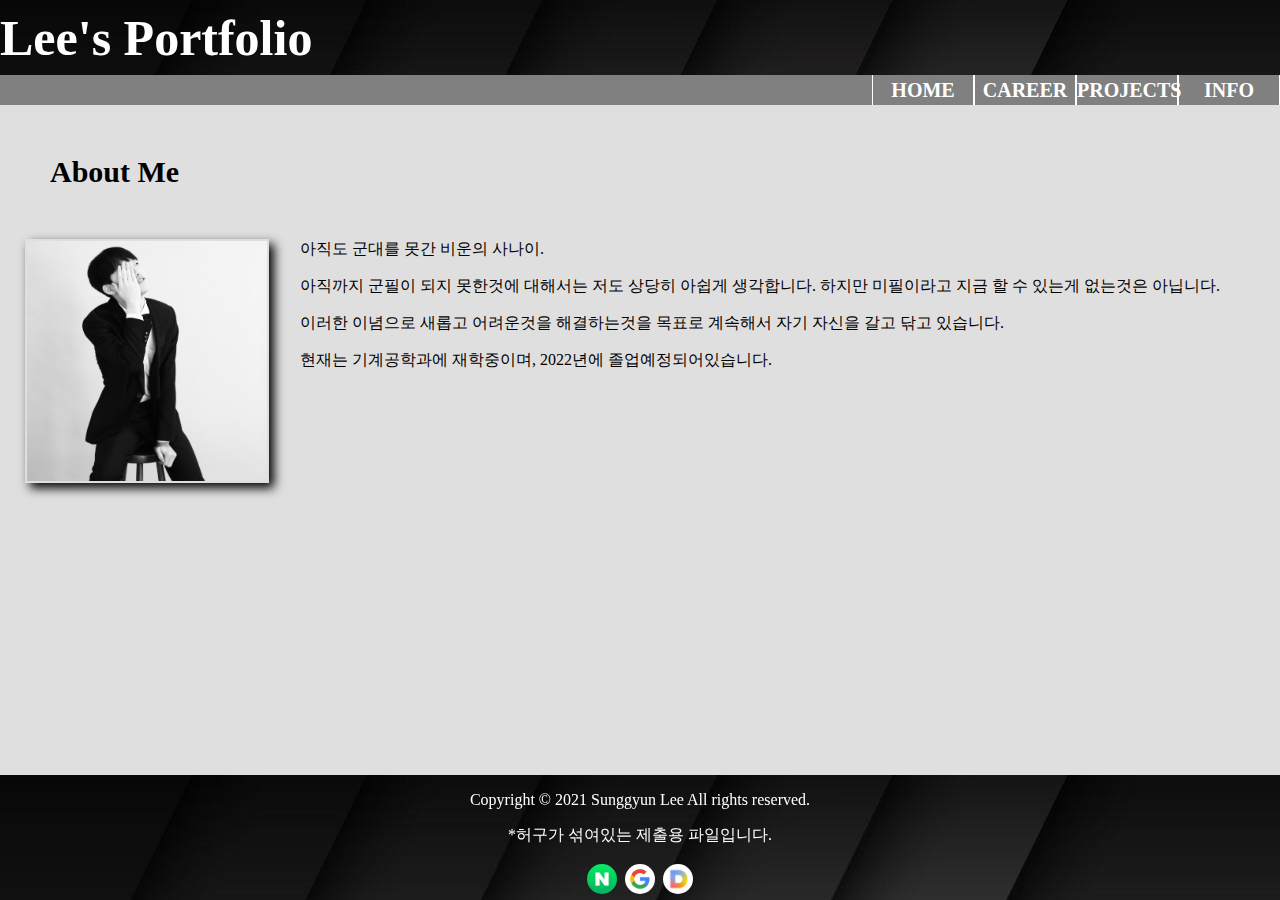
<file: index.html>
<!DOCTYPE html>
<html lang="ko">
<head>
    <meta charset="UTF-8">
    <meta http-equiv="X-UA-Compatible" content="IE=edge">
    <meta name="viewport" content="width=device-width, initial-scale=1.0">
    <title>Lee's Portfolio</title>
    <link rel="stylesheet" href="mpfs.css">
</head>
<body>
    <header>
        <h1>Lee's Portfolio</h1>
    </header>
    <nav>
        <ul>
            <li><a class="link" href="info.html">INFO</a></li>
            <li><a class="link" href="project.html">PROJECTS</a></li>
            <li><a class="link" href="career.html">CAREER</a></li>
            <li><a class="link" href="index.html">HOME</a></li>
        </ul>
    </nav>
    <div class="content">
        <section class="section1">
            <h3>About Me</h3>
            <img src="sglee.jpg" alt="" class="img1"id="home-pic">
            <p>아직도 군대를 못간 비운의 사나이.</p>
            <p>아직까지 군필이 되지 못한것에 대해서는 저도 상당히 아쉽게 생각합니다. 하지만 미필이라고 지금 할 수 있는게 없는것은 아닙니다.</p>
            <p>이러한 이념으로 새롭고 어려운것을 해결하는것을 목표로 계속해서 자기 자신을 갈고 닦고 있습니다.</p>
            <p> 현재는 기계공학과에 재학중이며, 2022년에 졸업예정되어있습니다.</p>
        </section>
    </div>
    <footer>
        <p>Copyright &copy; 2021 Sunggyun Lee All rights reserved.</p>
        <p>*허구가 섞여있는 제출용 파일입니다.</p>
        <a href="http://www.naver.com"><img src="naver.png" alt="네이버"></a>
        <a href="http://www.google.com"><img src="google.png" alt="구글"></a>
        <a href="http://www.daum.net"><img src="daum.png" alt="다음"></a>
    </footer>
</body>
</html>
</file>
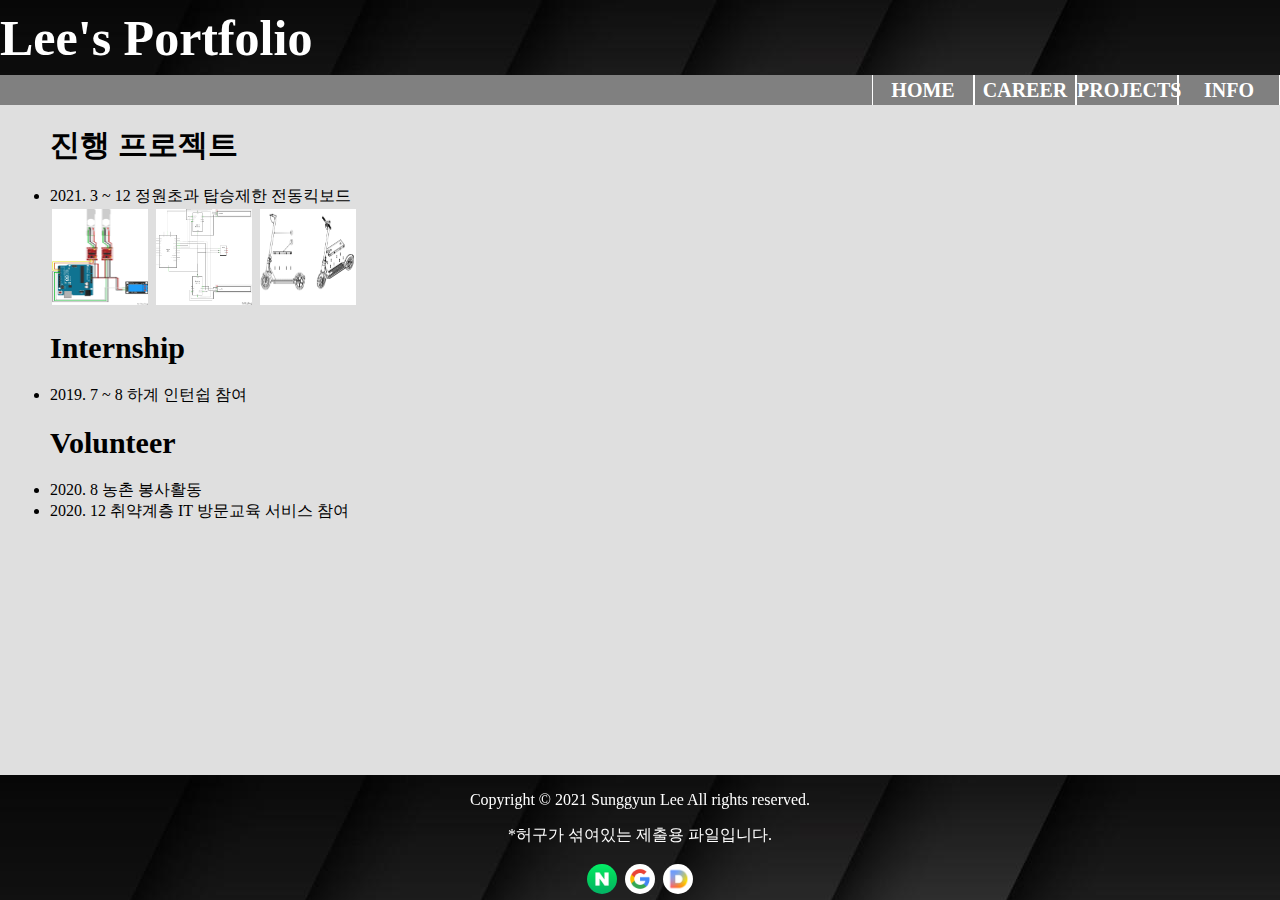
<file: career.html>
<!DOCTYPE html>
<html lang="ko">
<head>
    <meta charset="UTF-8">
    <meta http-equiv="X-UA-Compatible" content="IE=edge">
    <meta name="viewport" content="width=device-width, initial-scale=1.0">
    <title>Lee's Portfolio</title>
    <link rel="stylesheet" href="mpfs.css">
</head>
<body>
    <header>
        <h1>Lee's Portfolio</h1>
    </header>
    <nav>
        <ul>
            <li><a class="link" href="info.html">INFO</a></li>
            <li><a class="link" href="project.html">PROJECTS</a></li>
            <li><a class="link" href="career.html">CAREER</a></li>
            <li><a class="link" href="index.html">HOME</a></li>
        </ul>
    </nav>
    <div class="content">
        <section class="section4">
            <h3>진행 프로젝트</h3>
            <ul>
                <li>2021. 3 ~ 12 정원초과 탑승제한 전동킥보드</li>
            </ul>
            <div id="pic-container">
                <img src="ca1.png" alt="" id="ca1" class="ca-pic">
                <img src="ca2.png" alt="" id="ca2" class="ca-pic">
                <img src="ca3.png" alt="" id="ca3" class="ca-pic">
            </div>
            <h3>Internship</h3>
            <ul>
                <li>2019. 7 ~ 8 하계 인턴쉽 참여</li>
            </ul>
            <h3>Volunteer</h3>
            <ul>
                <li>2020. 8 농촌 봉사활동</li>
                <li>2020. 12 취약계층 IT 방문교육 서비스 참여</li>
            </ul>
        </section>
    </div>
    <footer>
        <p>Copyright &copy; 2021 Sunggyun Lee All rights reserved.</p>
        <p>*허구가 섞여있는 제출용 파일입니다.</p>
        <a href="http://www.naver.com"><img src="naver.png" alt="네이버"></a>
        <a href="http://www.google.com"><img src="google.png" alt="구글"></a>
        <a href="http://www.daum.net"><img src="daum.png" alt="다음"></a>
    </footer>
</body>
</html>
</file>
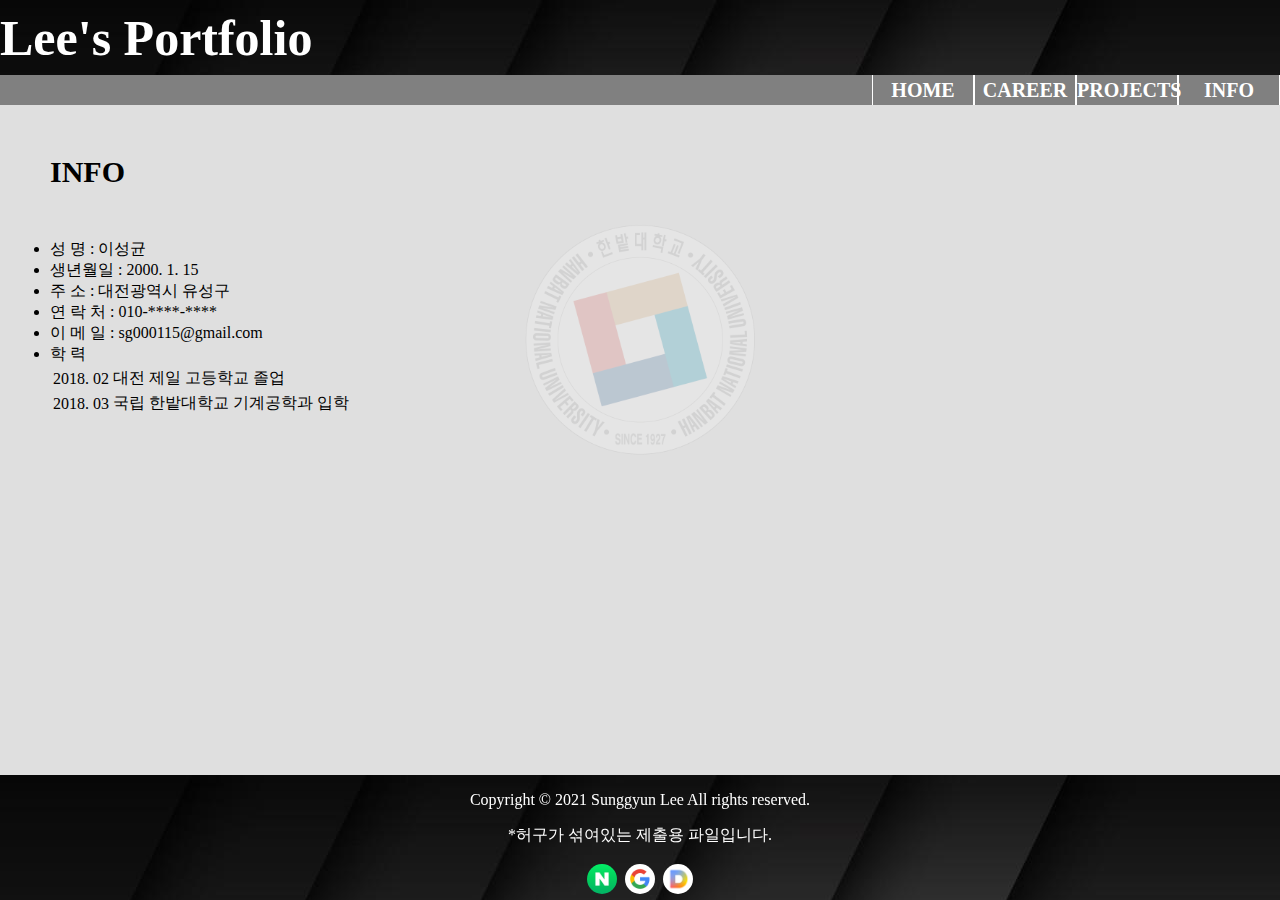
<file: info.html>
<!DOCTYPE html>
<html lang="ko">
<head>
    <meta charset="UTF-8">
    <meta http-equiv="X-UA-Compatible" content="IE=edge">
    <meta name="viewport" content="width=device-width, initial-scale=1.0">
    <title>Lee's Portfolio</title>
    <link rel="stylesheet" href="mpfs.css">
</head>
<body>
    <header>
        <h1>Lee's Portfolio</h1>
    </header>
    <nav>
        <ul>
            <li><a class="link" href="info.html">INFO</a></li>
            <li><a class="link" href="project.html">PROJECTS</a></li>
            <li><a class="link" href="career.html">CAREER</a></li>
            <li><a class="link" href="index.html">HOME</a></li>
        </ul>
    </nav>
    <div class="content">
        <section class="section2">
            <h3>INFO</h3>
            <ul>
                <li>성 명 : 이성균</li>
                <li>생년월일 : 2000. 1. 15</li>
                <li>주 소 : 대전광역시 유성구</li>
                <li>연 락 처 : 010-****-****</li>
                <li>이 메 일 : sg000115@gmail.com</li>
                <li>학 력</li>
                <table>
                    <thead>
                        <tr>
                            <td>2018. 02</td>
                            <td>대전 제일 고등학교 졸업</td>
                        </tr>
                        <tr>
                            <td>2018. 03</td>
                            <td>국립 한밭대학교 기계공학과 입학</td>
                        </tr>
                    </thead>
                </table>
            </ul>    
        </section>
        <img src="univ.png" alt="hanbat univ" id="univ">
    </div>
    <footer>
        <p>Copyright &copy; 2021 Sunggyun Lee All rights reserved.</p>
        <p>*허구가 섞여있는 제출용 파일입니다.</p>
        <a href="http://www.naver.com"><img src="naver.png" alt="네이버"></a>
        <a href="http://www.google.com"><img src="google.png" alt="구글"></a>
        <a href="http://www.daum.net"><img src="daum.png" alt="다음"></a>
    </footer>
</body>
</html>
</file>
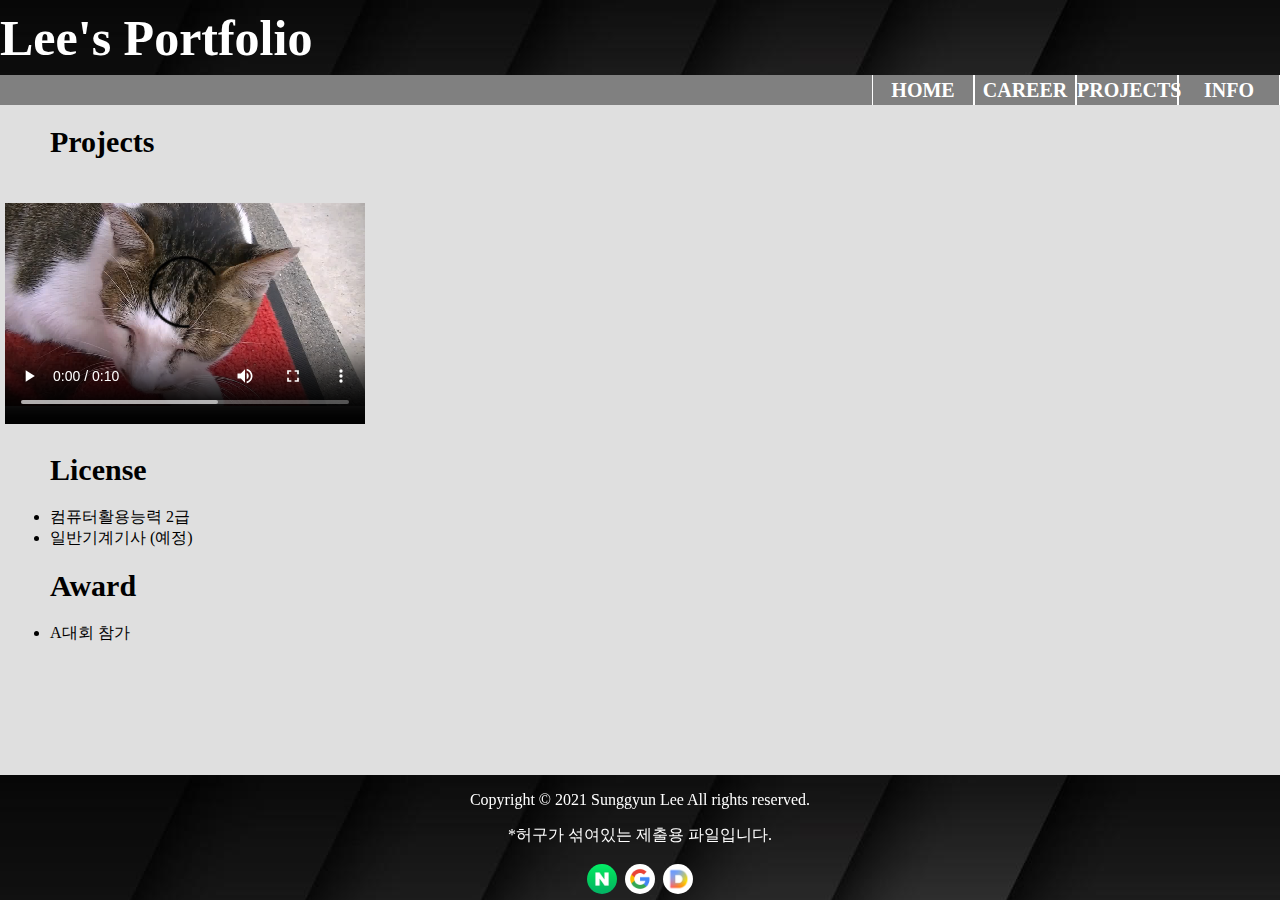
<file: project.html>
<!DOCTYPE html>
<html lang="ko">
<head>
    <meta charset="UTF-8">
    <meta http-equiv="X-UA-Compatible" content="IE=edge">
    <meta name="viewport" content="width=device-width, initial-scale=1.0">
    <title>Lee's Portfolio</title>
    <link rel="stylesheet" href="mpfs.css">
</head>
<body>
    <header>
        <h1>Lee's Portfolio</h1>
    </header>
    <nav>
        <ul>
            <li><a class="link" href="info.html">INFO</a></li>
            <li><a class="link" href="project.html">PROJECTS</a></li>
            <li><a class="link" href="career.html">CAREER</a></li>
            <li><a class="link" href="index.html">HOME</a></li>
        </ul>
    </nav>
    <div class="content">
        <section class="section3">
            <h3>Projects</h3>
            <ul>
                <video src="video.mp4" autoplay controls></video>
            </ul>
            <h3>License</h3>
            <ul>
                <li>컴퓨터활용능력 2급</li>
                <li>일반기계기사 (예정)</li>
            </ul>
            <h3>Award</h3>
            <ul>
                <li>A대회 참가</li>
            </ul>
        </section>
    </div>
    <footer>
        <p>Copyright &copy; 2021 Sunggyun Lee All rights reserved.</p>
        <p>*허구가 섞여있는 제출용 파일입니다.</p>
        <a href="http://www.naver.com"><img src="naver.png" alt="네이버"></a>
        <a href="http://www.google.com"><img src="google.png" alt="구글"></a>
        <a href="http://www.daum.net"><img src="daum.png" alt="다음"></a>
    </footer>
</body>
</html>
</file>
<file: mpfs.css>
/*기초*/
a {text-decoration-color: none; text-decoration-line: none; color: white; font-family: 나눔고딕;}
header {  
    height: 75px;
    color: white;
    background: gray;
    font-weight: bold;
    display: flex;
    justify-content: space-between;
    align-items: center;
    font-family: "Arial Rounded MT";
  }

body {margin: auto; background-color:#DFDFDF ;}
footer {text-align:center; position: fixed; width:100%; height: auto; bottom: 0px;}
header, footer { background-image:url(bga.jpg);}
h3{margin:10px; font-size: 30px; color: black; font-family: "Arial Rounded MT", 고딕;}
  /*공통*/
img {border:0; padding: 2px;}
h2 {font-size: 15px; color: white;}
h3 {margin-top:50px; margin-bottom:50px; margin-left:50px;}
footer p {color:white; }
.content {clear: both;}
/* 일반 */
nav, ul, li {
    margin: 0px;
    padding: 0px;
}
header h1 {font-size: 50px;}
nav {height:30px; font-size:0; background-color:gray;
}
nav ul li {
    list-style:none;
    color: white;
    background-color:gray;
    float:right;
    line-height: 30px;
    text-align: center;
}
nav .link {
    color: white;
    display: block;
    width:100px;
    font-size: 20px;
    font-weight:bold;
    border-style:solid; border-color:white; border-width: 0px 1px 0px 1px;
}

li a:hover {
    color: black;
    background-color: white;
}

footer img {
    width:30px;
    height:30px;
    border-radius:50%;
}

/* home */
#home-pic {width:15em; height:15em; float:left;}
.img1 {margin-left:25px; box-shadow: 5px 5px 10px; }
.section1 p {margin-left:300px;}

/*info*/
.section2 ul {margin-left:50px;}
#univ {display:block; margin:auto; margin-top:-200px; ;width: 15em; height: 15em; opacity: 0.2;}

/*project*/
video { margin: 5px; width: 360px; height:240px;}
.section3 li {margin-left:50px;}
.section3 h3 {margin-top:20px; margin-bottom:20px;}

/*career*/
.section4 li {margin-left:50px;}
.section4 h3 {margin-top:20px; margin-bottom:20px;}
.ca-pic {width:6em; height: 6em;}
#pic-container {margin-left:50px;}
#ca1:hover {transform:scale(2, 2); transition: transform .5s}
#ca2:hover {transform:scale(2, 2); transition: transform .5s}
#ca3:hover {transform:scale(2, 2); transition: transform .5s}
</file>
